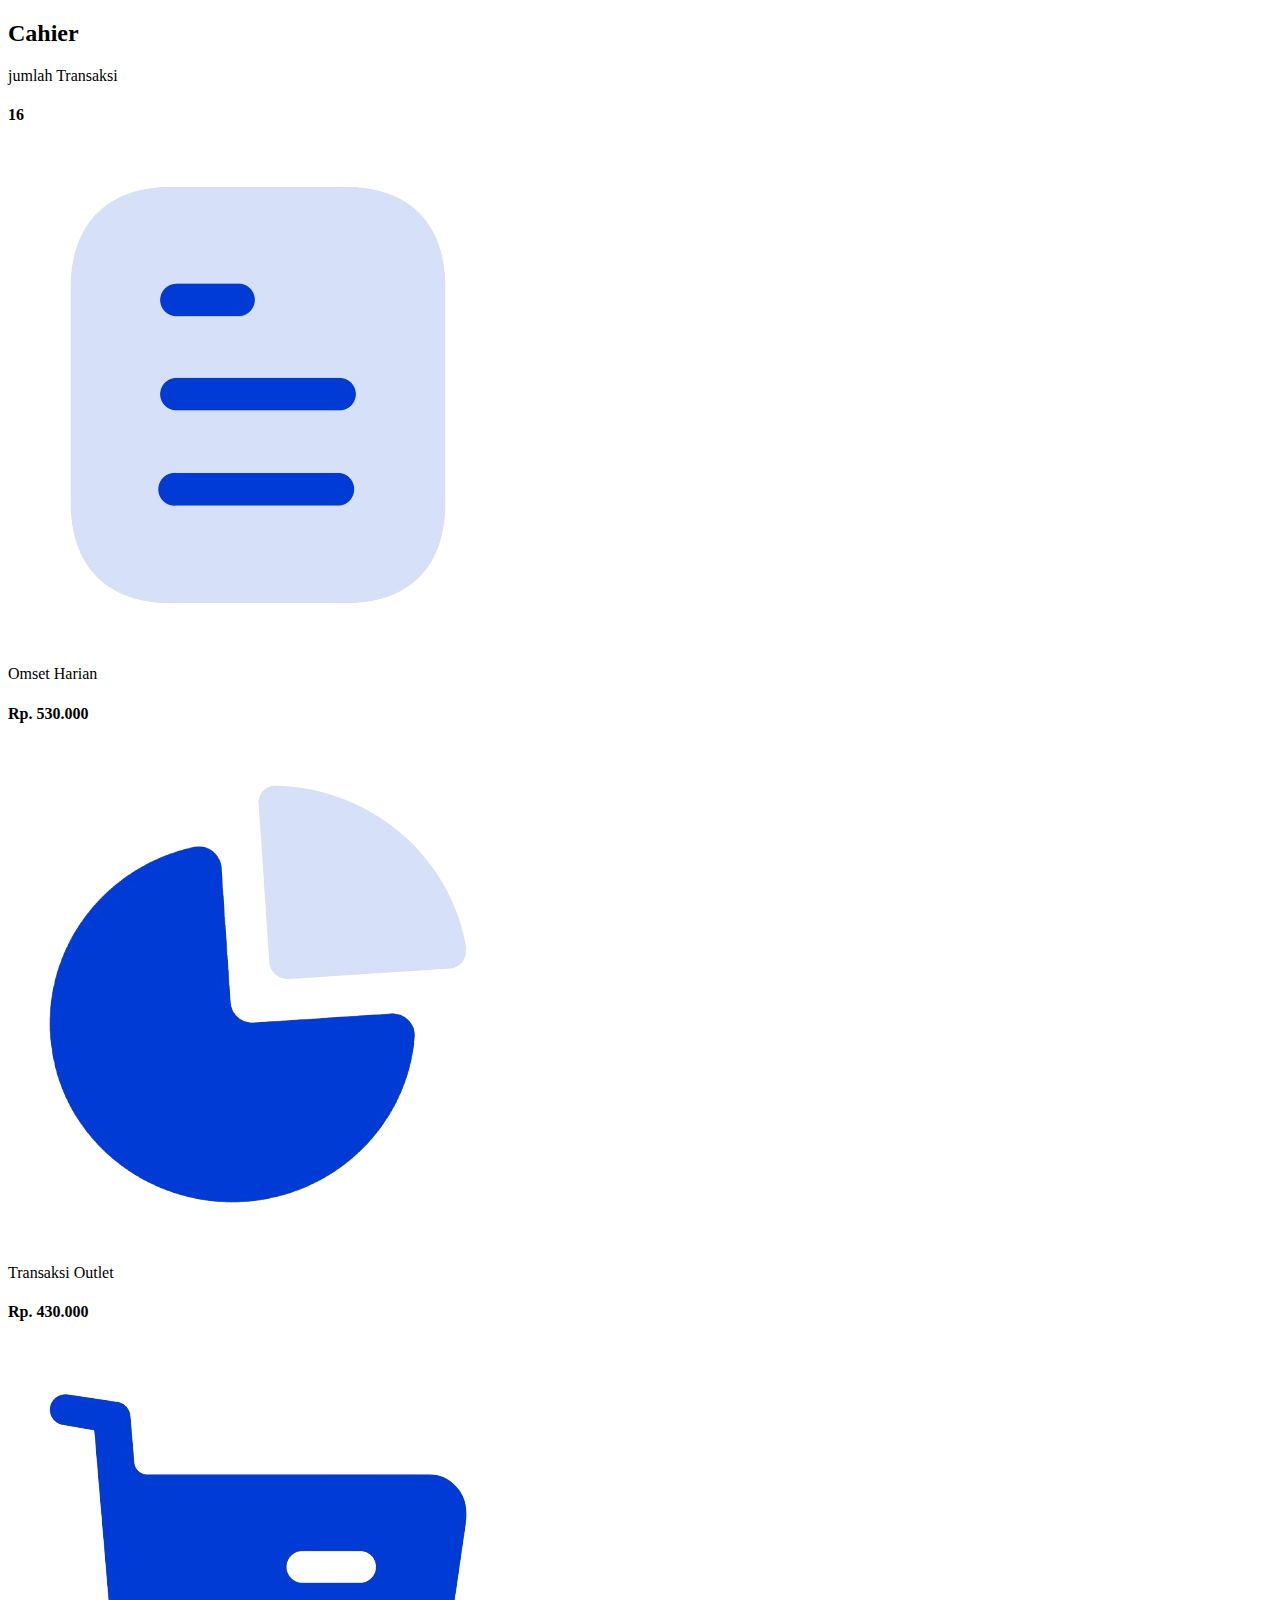
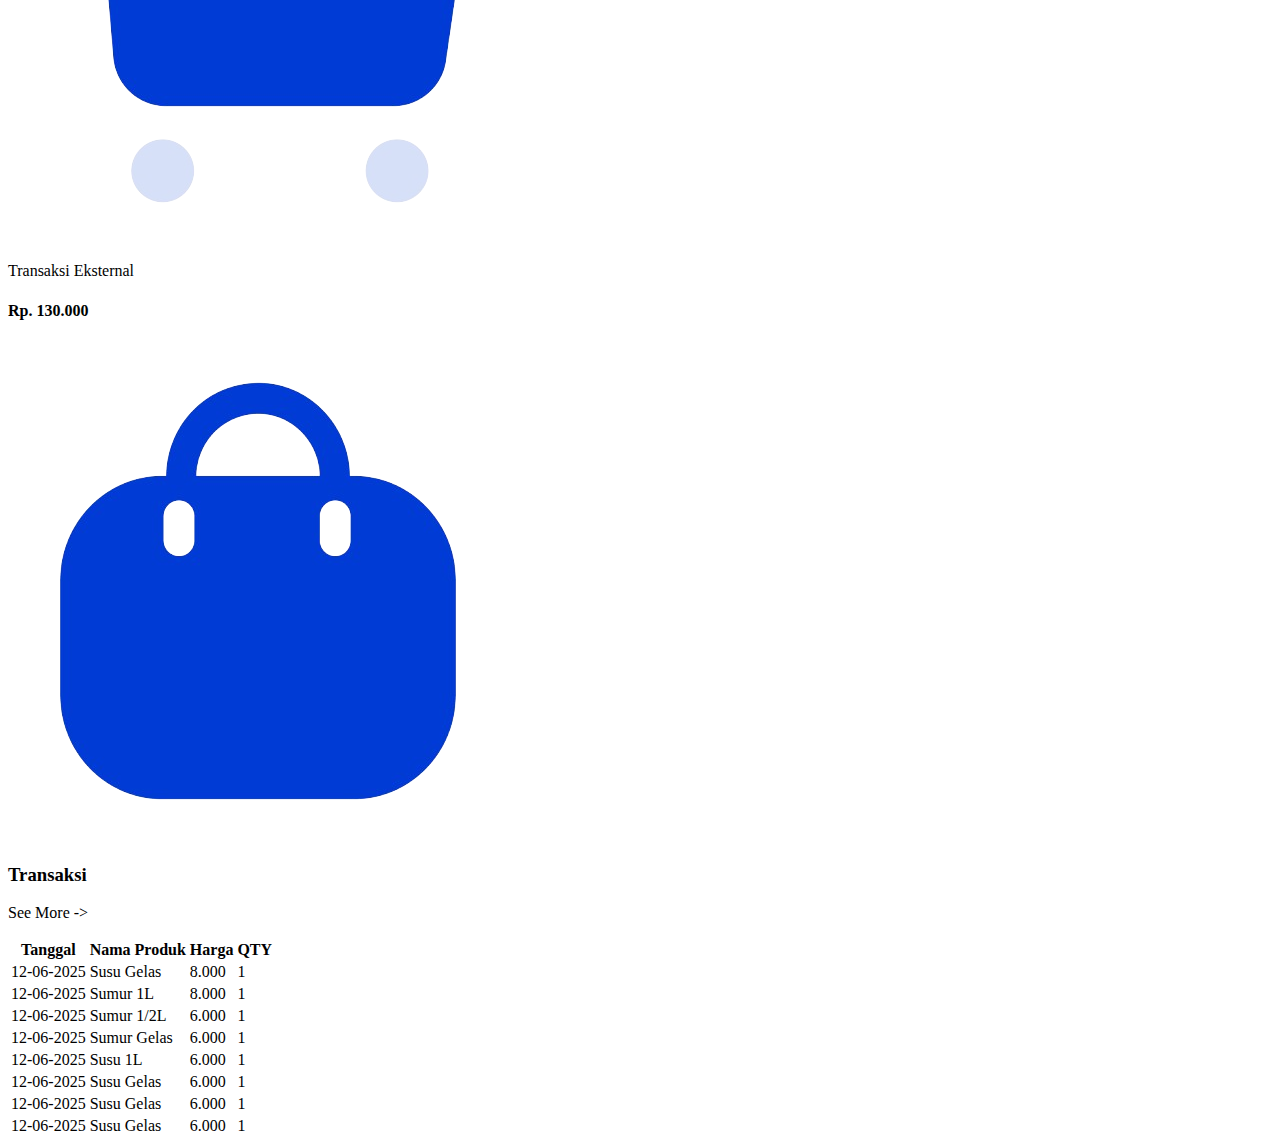
<file: index.html>
<!DOCTYPE html>
<html lang="en">
  <head>
    <meta charset="UTF-8" />
    <meta name="viewport" content="width=device-width, initial-scale=1.0" />
    <title>Beranda</title>
    <link rel="stylesheet" href="beranda.css" />
  </head>
  <body>
    <div class="title">
      <div class="historyTrxBtn" onclick="historyTrx()"></div>
      <h2>Cahier </h2>
    </div>
    <!-- Navigasi Btn -->
    <div class="nav-btn">
      <div class="create" id="createBtn"></div>
      <div class="trx" id="trxBtn"></div>
      <div class="history" id="historyBtn"></div>
    </div>

    <!-- Detail Btn -->
    <div class="detail-wraper">
        <div class="detail-btn">
        <div class="slider-btn" id="slider-btn"></div>
        <div class="btn-trx" id="btn-trx"></div>
        <div class="btn-omset" id="btn-omset"></div>
        <div class="btn-outlet" id="btn-outlet"></div>
        <div class="btn-external" id="btn-external"></div>
      </div>
      <!-- Detail Slider  -->
      <div class="detail" id="detail">
        <div class="detail-slider">
          <div class="detail-trx" id="detail-trx">
            <div class="wraper-trx">
              <div class="text">
                <p>jumlah Transaksi</p>
                <h4>16</h4>
              </div>
              <img src="assets/histori-trx.png" alt="">
            </div>
          </div>
          <div class="detail-omset" id="detail-omset">
            <div class="wraper-omset">
              <div class="text">
                <p>Omset Harian</p>
                <h4>Rp. 530.000</h4>
              </div>
              <img src="assets/histori-omset.png" alt="">
            </div>
          </div>
          <div class="detail-outlet" id="detail-outlet">
            <div class="wraper-outlet">
              <div class="text">
                <p>Transaksi Outlet</p>
                <h4>Rp. 430.000</h4>
              </div>
              <img src="assets/troli.png" alt="">
            </div>
          </div>
          <div class="detail-external" id="detail-external">
            <div class="wraper-external">
              <div class="text">
                <p>Transaksi Eksternal</p>
                <h4>Rp. 130.000</h4>
              </div>
              <img src="assets/histori-external.png" alt="">
            </div>
          </div>
        </div>
      </div>
    </div>

    <!-- Table -->

     <div class="text-table">
      <h3>Transaksi</h3>
      <p id="lihatRiwayat" onclick="historyTrx()">See More -></p>
    </div>
    <div class="wrap-table">
      <table class="table">
        <thead>
          <tr>
            <th>Tanggal</th>
            <th>Nama Produk</th>
            <th>Harga</th>
            <th>QTY</th>
          </tr>
        </thead>
        <tbody>
          <tr>
            <td>12-06-2025</td>
            <td>Susu Gelas</td>
            <td>8.000</td>
            <td>1</td>
          </tr>
          <tr>
            <td>12-06-2025</td>
            <td>Sumur 1L</td>
            <td>8.000</td>
            <td>1</td>
          </tr>
          <tr>
            <td>12-06-2025</td>
            <td>Sumur 1/2L</td>
            <td>6.000</td>
            <td>1</td>
          </tr>
            <td>12-06-2025</td>
            <td>Sumur Gelas</td>
            <td>6.000</td>
            <td>1</td>
          </tr>
          <tr>
            <td>12-06-2025</td>
            <td>Susu 1L</td>
            <td>6.000</td>
            <td>1</td>
          </tr>
          <tr>
            <td>12-06-2025</td>
            <td>Susu Gelas</td>
            <td>6.000</td>
            <td>1</td>
          </tr>
          <tr>
            <td>12-06-2025</td>
            <td>Susu Gelas</td>
            <td>6.000</td>
            <td>1</td>
          </tr>
          <tr>
            <td>12-06-2025</td>
            <td>Susu Gelas</td>
            <td>6.000</td>
            <td>1</td>
          </tr>
        </tbody>
      </table>
    </div>
  </div>
    <script src="beranda.js"></script>
  </body>
</html>
</file>
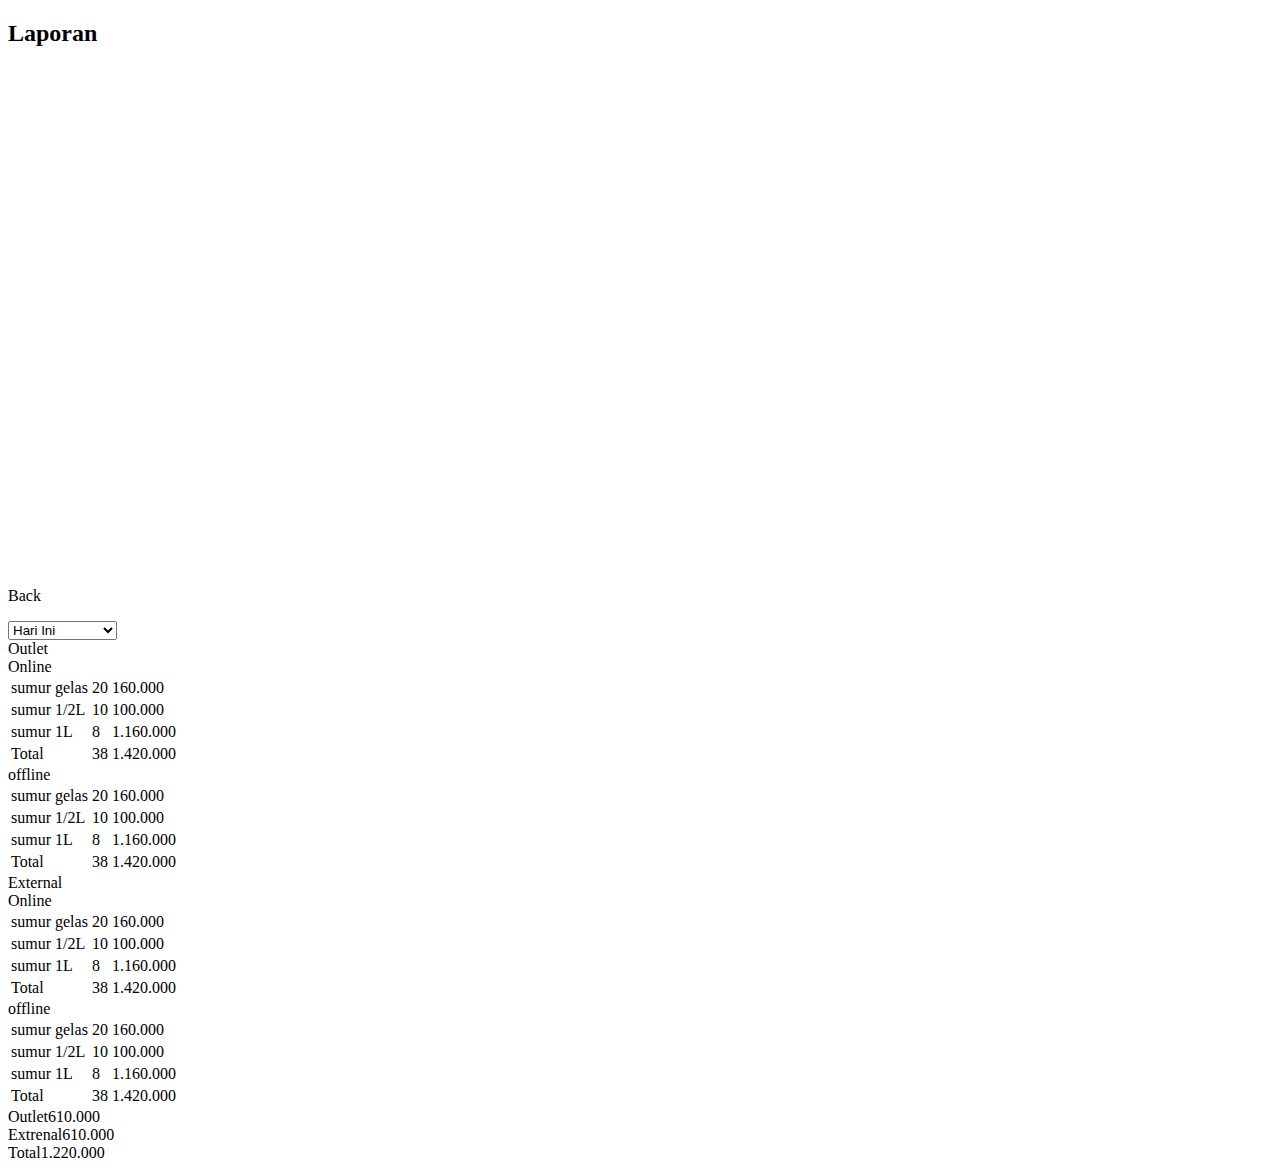
<file: laporanKeuangan.html>
<!DOCTYPE html>
<html lang="en">
  <head>
    <meta charset="UTF-8" />
    <meta name="viewport" content="width=device-width, initial-scale=1.0" />
    <title>Riwayat</title>
    <link rel="stylesheet" href="laporanKeuangan.css" />
  </head>
  <body>
    <div class="title">
      <h2>Laporan</h2>
      <div class="backBtn" id="backBtn">
        <img src="assets/left-arrow.png" alt="" />
        <p>Back</p>
      </div>
    </div>

    <div class="wraper-laporan">
      <!-- Dropdown -->
      <div class="dropdown">
        <select name="" id="dropdown">
          <option value="hari-ini" class="option">Hari Ini</option>
          <option value="kemarin">Kemarin</option>
          <option value="7-hari-terakhir">7 Hari Terakhir</option>
        </select>
      </div>

      <!-- Detail Laporan -->
      <div class="laporan">
        <span class="title-outlet">Outlet</span>
        <div class="wraper-online">
          <span class="title-text">Online</span>
          <div class="detail-produk">
            <table>
              <tbody>
                <tr>
                  <td><span>sumur gelas</span></td>
                  <td><span>20</span></td>
                  <td><span>160.000</span></td>
                </tr>
                <tr>
                  <td><span>sumur 1/2L</span></td>
                  <td><span>10</span></td>
                  <td><span>100.000</span></td>
                </tr>
                <tr>
                  <td><span>sumur 1L</span></td>
                  <td><span>8</span></td>
                  <td><span>1.160.000</span></td>
                </tr>
                <tr class="total">
                  <td><span>Total</span></td>
                  <td><span>38</span></td>
                  <td><span>1.420.000</span></td>
                </tr>
              </tbody>
            </table>
          </div>
        </div>
        <div class="wraper-offline">
          <span class="title-text">offline</span>
          <div class="detail-produk">
            <table>
              <tbody>
                <tr>
                  <td><span>sumur gelas</span></td>
                  <td><span>20</span></td>
                  <td><span>160.000</span></td>
                </tr>
                <tr>
                  <td><span>sumur 1/2L</span></td>
                  <td><span>10</span></td>
                  <td><span>100.000</span></td>
                </tr>
                <tr>
                  <td><span>sumur 1L</span></td>
                  <td><span>8</span></td>
                  <td><span>1.160.000</span></td>
                </tr>                
                <tr class="total">
                  <td><span>Total</span></td>
                  <td><span>38</span></td>
                  <td><span>1.420.000</span></td>
                </tr>
              </tbody>
            </table>
          </div>
        </div>
      </div>
      <div class="laporan">
        <span class="title-outlet">External</span>
        <div class="wraper-online">
          <span class="title-text">Online</span>
          <div class="detail-produk">
            <table>
              <tbody>
                <tr>
                  <td><span>sumur gelas</span></td>
                  <td><span>20</span></td>
                  <td><span>160.000</span></td>
                </tr>
                <tr>
                  <td><span>sumur 1/2L</span></td>
                  <td><span>10</span></td>
                  <td><span>100.000</span></td>
                </tr>
                <tr>
                  <td><span>sumur 1L</span></td>
                  <td><span>8</span></td>
                  <td><span>1.160.000</span></td>
                </tr>
                <tr class="total">
                  <td><span>Total</span></td>
                  <td><span>38</span></td>
                  <td><span>1.420.000</span></td>
                </tr>
              </tbody>
            </table>
          </div>
        </div>
        <div class="wraper-offline">
          <span class="title-text">offline</span>
          <div class="detail-produk">
            <table>
              <tbody>
                <tr>
                  <td><span>sumur gelas</span></td>
                  <td><span>20</span></td>
                  <td><span>160.000</span></td>
                </tr>
                <tr>
                  <td><span>sumur 1/2L</span></td>
                  <td><span>10</span></td>
                  <td><span>100.000</span></td>
                </tr>
                <tr>
                  <td><span>sumur 1L</span></td>
                  <td><span>8</span></td>
                  <td><span>1.160.000</span></td>
                </tr>                
                <tr class="total">
                  <td><span>Total</span></td>
                  <td><span>38</span></td>
                  <td><span>1.420.000</span></td>
                </tr>
              </tbody>
            </table>
          </div>
        </div>
      </div>
      <div class="total-outlet"><span>Outlet</span><span>610.000</span></div>
      <div class="total-external"><span>Extrenal</span><span>610.000</span></div>
      <div class="total-keseluruhan"><span>Total</span><span>1.220.000</span></div>
    </div>

  </body>
  <script src="laporanKeuangan.js"></script>
</html>
</file>
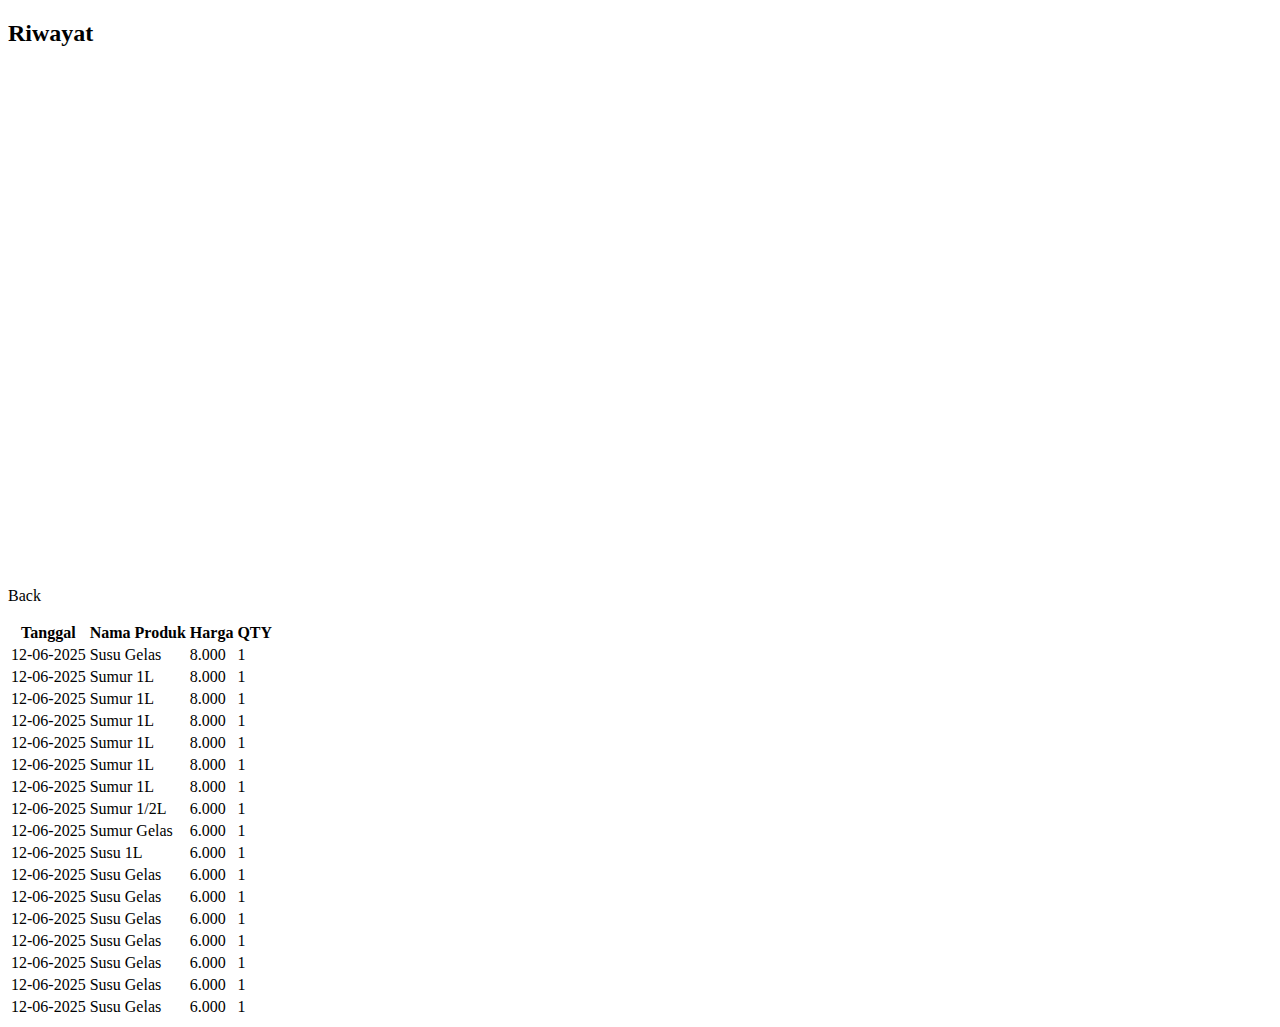
<file: riwayatTransaksi.html>
<!DOCTYPE html>
<html lang="en">
  <head>
    <meta charset="UTF-8" />
    <meta name="viewport" content="width=device-width, initial-scale=1.0" />
    <title>Riwayat Transaksi</title>
    <link rel="stylesheet" href="riwayatTransaksi.css" />
  </head>
  <body>
    <div class="title">
      <h2>Riwayat</h2>
      <div class="backBtn" id="backBtn">
        <img src="assets/left-arrow.png" alt="" />
        <p>Back</p>
      </div>
    </div>

    <!-- Table -->
    <div class="wrap-table">
      <table class="table">
        <thead>
          <tr>
            <th>Tanggal</th>
            <th>Nama Produk</th>
            <th>Harga</th>
            <th>QTY</th>
          </tr>
        </thead>
        <tbody>
          <tr>
            <td>12-06-2025</td>
            <td>Susu Gelas</td>
            <td>8.000</td>
            <td>1</td>
          </tr>
          <tr>
            <td>12-06-2025</td>
            <td>Sumur 1L</td>
            <td>8.000</td>
            <td>1</td>
          </tr>
          <tr>
            <td>12-06-2025</td>
            <td>Sumur 1L</td>
            <td>8.000</td>
            <td>1</td>
          </tr>
          <tr>
            <td>12-06-2025</td>
            <td>Sumur 1L</td>
            <td>8.000</td>
            <td>1</td>
          </tr>
          <tr>
            <td>12-06-2025</td>
            <td>Sumur 1L</td>
            <td>8.000</td>
            <td>1</td>
          </tr>
          <tr>
            <td>12-06-2025</td>
            <td>Sumur 1L</td>
            <td>8.000</td>
            <td>1</td>
          </tr>
          <tr>
            <td>12-06-2025</td>
            <td>Sumur 1L</td>
            <td>8.000</td>
            <td>1</td>
          </tr>
          <tr>
            <td>12-06-2025</td>
            <td>Sumur 1/2L</td>
            <td>6.000</td>
            <td>1</td>
          </tr>
          <tr>
            <td>12-06-2025</td>
            <td>Sumur Gelas</td>
            <td>6.000</td>
            <td>1</td>
          </tr>
          <tr>
            <td>12-06-2025</td>
            <td>Susu 1L</td>
            <td>6.000</td>
            <td>1</td>
          </tr>
          <tr>
            <td>12-06-2025</td>
            <td>Susu Gelas</td>
            <td>6.000</td>
            <td>1</td>
          </tr>
          <tr>
            <td>12-06-2025</td>
            <td>Susu Gelas</td>
            <td>6.000</td>
            <td>1</td>
          </tr>
          <tr>
            <td>12-06-2025</td>
            <td>Susu Gelas</td>
            <td>6.000</td>
            <td>1</td>
          </tr>
          <tr>
            <td>12-06-2025</td>
            <td>Susu Gelas</td>
            <td>6.000</td>
            <td>1</td>
          </tr>
          <tr>
            <td>12-06-2025</td>
            <td>Susu Gelas</td>
            <td>6.000</td>
            <td>1</td>
          </tr>
          <tr>
            <td>12-06-2025</td>
            <td>Susu Gelas</td>
            <td>6.000</td>
            <td>1</td>
          </tr>
          <tr>
            <td>12-06-2025</td>
            <td>Susu Gelas</td>
            <td>6.000</td>
            <td>1</td>
          </tr>
        </tbody>
      </table>
    </div>
    <script src="riwayatTransaksi.js"></script>
  </body>
</html>
</file>
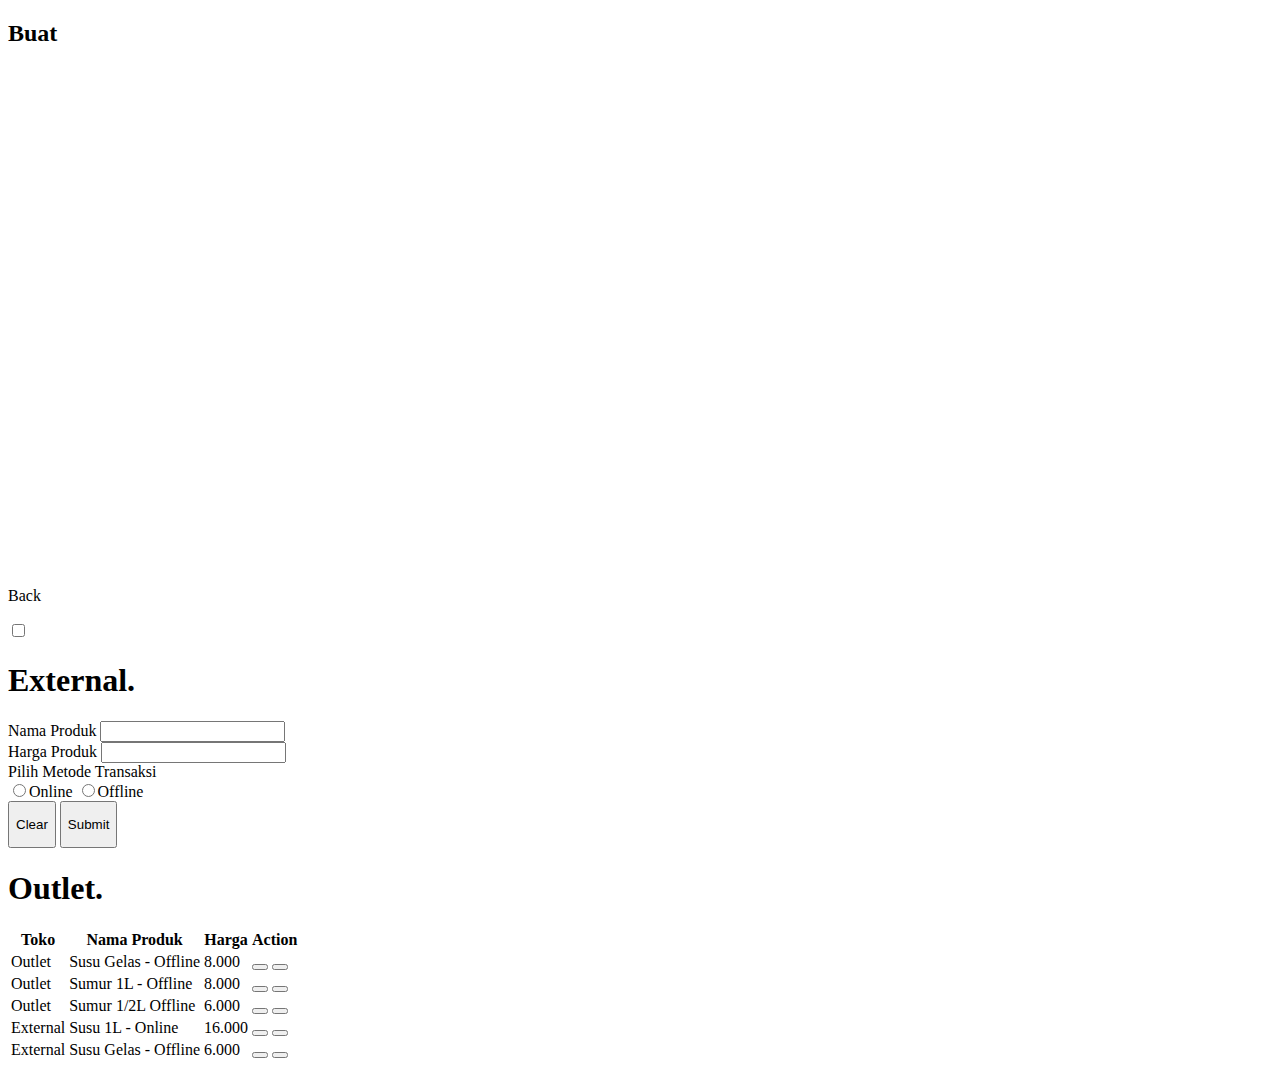
<file: tambahProduk.html>
<!DOCTYPE html>
<html lang="en">
  <head>
    <meta charset="UTF-8" />
    <meta name="viewport" content="width=device-width, initial-scale=1.0" />
    <title>Tambah Produk</title>
    <link rel="stylesheet" href="tambahProduk.css" />
  </head>
  <body>
    <div class="title">
      <h2>Buat</h2>
      <div class="backBtn" id="backBtn">
        <img src="assets/left-arrow.png" alt="" />
        <p>Back</p>
      </div>
    </div>

    <!-- Slider Add Product -->
    <div class="add-product" id="slider">
      <div class="add-product-slider">
        <label class="toggle">
          <input type="checkbox" id="switch" />
          <span class="slider"></span>
        </label>
        <div class="external"><h1>External.</h1></div>
        <form class="input-product">
          <div class="input-nama">
            <span>Nama Produk</span>
            <input type="text" />
          </div>
          <div class="input-harga">
            <span>Harga Produk</span>
            <input type="text" />
          </div>
          <div class="metode-trx">
            <span>Pilih Metode Transaksi</span>
            <br />
            <input type="radio" name="metode" id="" /><span>Online</span>
            <input type="radio" name="metode" id="" /><span>Offline</span>
          </div>
          <div class="btn-action">
            <button><p>Clear</p></button>
            <button><p>Submit</p></button>
          </div>
        </form>
        <div class="outlet"><h1>Outlet.</h1></div>
      </div>
    </div>
      <!-- Table Produk -->
    <div class="wrap-table">
      <table class="table">
        <thead>
          <tr>
            <th>Toko</th>
            <th>Nama Produk</th>
            <th>Harga</th>
            <th>Action</th>
          </tr>
        </thead>
        <tbody>
          <tr>
            <td>Outlet</td>
            <td>Susu Gelas - Offline</td>
            <td>8.000</td>
            <td>
              <button></button>
              <button></button>
            </td>
          </tr>
          <tr>
            <td>Outlet</td>
            <td>Sumur 1L - Offline</td>
            <td>8.000</td>
            <td>
              <button></button>
              <button></button>
            </td>
          </tr>
          <tr>
            <td>Outlet</td>
            <td>Sumur 1/2L Offline</td>
            <td>6.000</td>
            <td>
              <button></button>
              <button></button>
            </td>
          <tr>
            <td>External</td>
            <td>Susu 1L - Online</td>
            <td>16.000</td>
            <td>
              <button></button>
              <button></button>
            </td>
          </tr>
          <tr>
            <td>External</td>
            <td>Susu Gelas - Offline</td>
            <td>6.000</td>
            <td>
              <button></button>
              <button></button>
            </td>
          </tr>
        </tbody>
      </table>
    </div>
    <script src="tambahProduk.js"></script>
  </body>
</html>
</file>
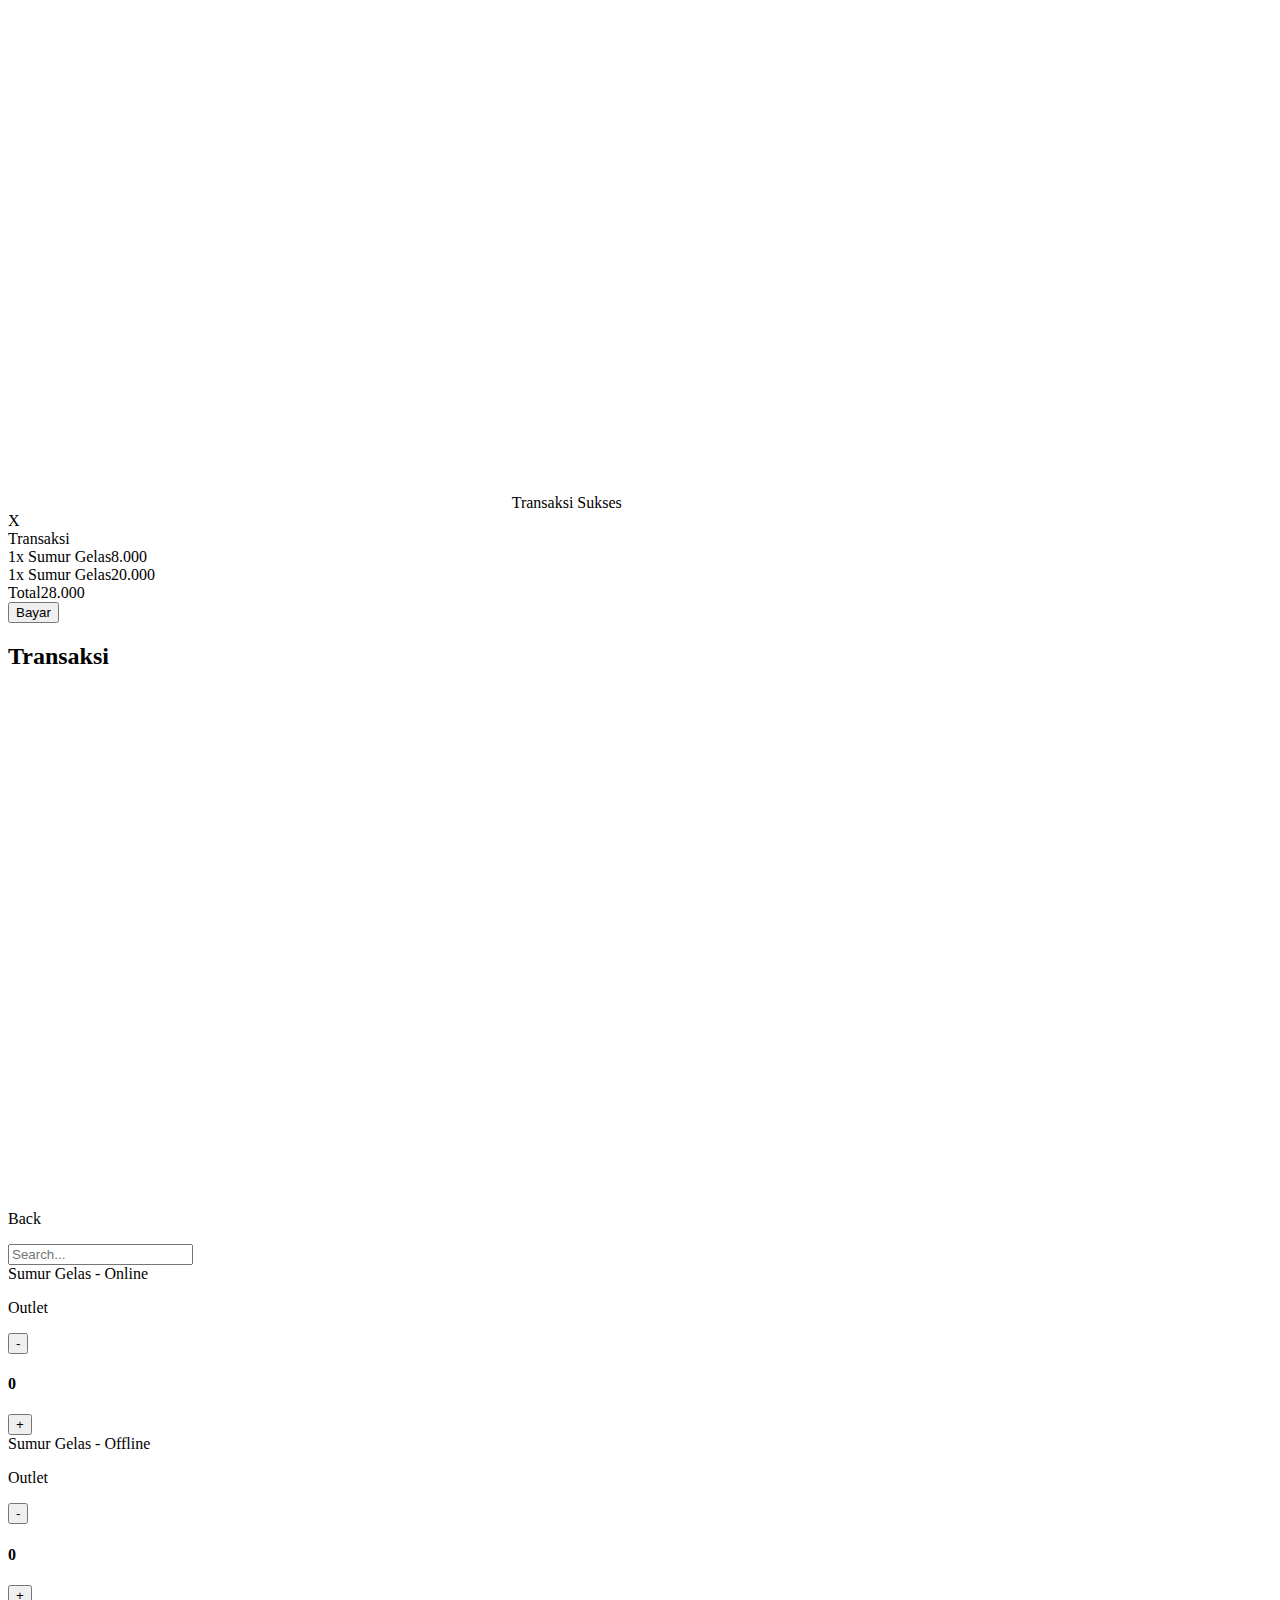
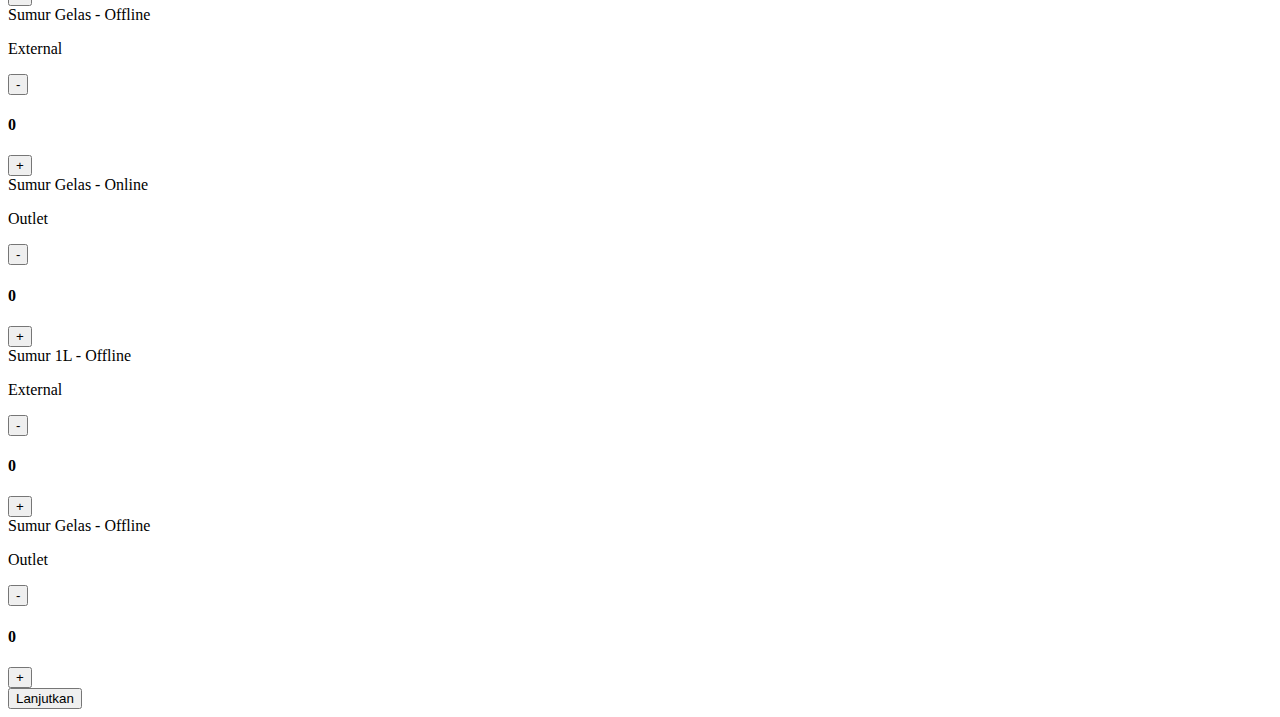
<file: transaksi.html>
<!DOCTYPE html>
<html lang="en">
  <head>
    <meta charset="UTF-8" />
    <meta name="viewport" content="width=device-width, initial-scale=1.0" />
    <title>Transaksi</title>
    <link rel="stylesheet" href="transaksi.css" />
  </head>
  <body>

    <!-- Notifikasi Berhasil -->
     <div class="wraper-notifikasi" id="notifikasi">
      <img class="img-sukses" src="assets/img-sukses.png" alt="">
      <span class="text-sukses">Transaksi Sukses</span>
     </div>

    <!-- konfirmasi Transaksi -->
    <div class="confirmTrx" id="confirmTrx">
      <div class="detailTrx">
        <div class="btn-close" id="btnClose">X</div>
        <div class="text-transaksi">
          <span>Transaksi</span>
        </div>
        <div class="wraper-transaksi">
          <div class="produk-transaksi">
            <div class="qty-produk">
              <div class="detail-qty">
                <span class="qty-produk">1x Sumur Gelas</span><span class="harga">8.000</span>
              </div>
              <div class="detail-qty">
                <span class="qty-produk">1x Sumur Gelas</span><span class="harga">20.000</span>
              </div>
              <div class="total">
                <span>Total</span><span>28.000</span>
              </div>
            </div>
          </div>
        </div>
        <div class="btn-confirm">
          <button id="btnBayar">Bayar</button>
        </div>
      </div>
    </div>

    <div class="title">
      <h2>Transaksi</h2>
      <div class="backBtn" id="backBtn">
        <img src="assets/left-arrow.png" alt="" />
        <p>Back</p>
      </div>
    </div>

    <!-- Search Input -->
    <div class="search">
      <input type="text" placeholder="Search..." />
    </div>

    <!-- Produk -->
    <div class="produk-wraper">
      <div class="produk-slider">
        <div class="produk">
          <div class="title-produk">
            <span>Sumur Gelas - </span><span>Online</span>
            <br />
            <p>Outlet</p>
          </div>
          <div class="btn-action">
            <button>-</button>
            <h4>0</h4>
            <button>+</button>
          </div>
        </div>
        <div class="produk">
          <div class="title-produk">
            <span>Sumur Gelas - </span><span>Offline</span>
            <br />
            <p>Outlet</p>
          </div>
          <div class="btn-action">
            <button>-</button>
            <h4>0</h4>
            <button>+</button>
          </div>
        </div>
        <div class="produk">
          <div class="title-produk">
            <span>Sumur Gelas - </span><span>Offline</span>
            <br />
            <p>External</p>
          </div>
          <div class="btn-action">
            <button>-</button>
            <h4>0</h4>
            <button>+</button>
          </div>
        </div>
        <div class="produk">
          <div class="title-produk">
            <span>Sumur Gelas - </span><span>Online</span>
            <br />
            <p>Outlet</p>
          </div>
          <div class="btn-action">
            <button>-</button>
            <h4>0</h4>
            <button>+</button>
          </div>
        </div>
        <div class="produk">
          <div class="title-produk">
            <span>Sumur 1L - </span><span>Offline</span>
            <br />
            <p>External</p>
          </div>
          <div class="btn-action">
            <button>-</button>
            <h4>0</h4>
            <button>+</button>
          </div>
        </div>
        <div class="produk">
          <div class="title-produk">
            <span>Sumur Gelas - </span><span>Offline</span>
            <br />
            <p>Outlet</p>
          </div>
          <div class="btn-action">
            <button>-</button>
            <h4>0</h4>
            <button>+</button>
          </div>
        </div>
      </div>
    </div>
    <div class="btn-trx">
      <button id="konfirmasiBtn">Lanjutkan</button>
    </div>
    <script src="transaksi.js"></script>
  </body>
</html>
</file>
<file: beranda.css>
@media (max-width: 768px) {
    ::scroll-marker{
        display: none;
    }
    
    *{
        margin: 0;
    }

    body{
        background-color: rgba(239, 239, 239, 1);
        font-family: 'Poppins';
        display: block;
        justify-items: center;
        align-content: center;
        animation: animasi-masuk 300ms ease;

    }

    @keyframes animasi-masuk {
        0%{
            opacity: 0;
        }
    }

    .title{
        height: 150px;
        width: 100%;
        background-color: rgb(0, 60, 226);
        color: white;
        border-bottom-left-radius: 40px;
        border-bottom-right-radius: 40px;
        display: flex;
        justify-content: center;
        align-items: center;
        filter: drop-shadow(1px 2px 8px rgba(0, 0, 0, 0.612));
    }

    .title h2{
        margin-top: 10%;
        width: 100px;
        text-align: center;
        position: relative;
        font-weight: 900;
    }

    .title h2::after{
        content: "Digital.";
        position: relative;
        bottom: 5px;
        left: 4%;
    }
    
    .historyTrxBtn{
        background-image: url('assets/historyTrxIcon.png');
        background-position: center;
        background-size: contain;
        background-repeat: no-repeat;
        height: 30px;
        width: 30px;
        position: absolute;
        top: 10%;
        right: 5%;
    }
    /* Btn Navigasi */
    .nav-btn{
        width: 90%;
        height: 100px;
        margin-top: 10px;
        display: flex;
        align-items: center;
        justify-content: space-around;
    }

    .create{
        background-image: url('assets/plus.png');
        background-position: center;
        background-repeat: no-repeat;
        background-size: 60%;
        height: 80px;
        width: 80px;
        background-color: rgba(197, 213, 255, 1);
        border-radius: 16px;
    }

    .trx{
        background-image: url('assets/troli.png');
        background-position: center;
        background-repeat: no-repeat;
        background-size: 60%;
        height: 80px;
        width: 80px;
        background-color: rgba(197, 213, 255, 1);
        border-radius: 16px;
    }

    .history{
        background-image: url('assets/wallet.png');
        background-position: center;
        background-repeat: no-repeat;
        background-size: 60%;
        height: 80px;
        width: 80px;
        background-color: rgba(197, 213, 255, 1);
        border-radius: 16px;
    }

    /* Btn Detail */

    .detail-wraper{
        width: 95%;
        height: 190px;
        border-radius: 10px;
        margin-top: 15px;
        background-color: rgba(255, 255, 255, 1);
        position: relative;
    }

    .slider-btn{
        height: 50px;
        width: 50px;
        position: absolute;
        left: 9%;
        background-color: rgba(197, 213, 255, 1);
        z-index: 1;
        transition: 500ms ease;
        border-radius: 50%;
    }

    .detail-btn{
        padding-top: 10px;
        width: 100%;
        display: flex;
        justify-content: space-evenly;
        align-items: center;
        border-bottom: 1px solid rgba(0, 0, 0, 0.25);
        padding-bottom: 4%;
        z-index: 2;
    }

    .btn-trx{
        background-image: url('assets/histori-trx.png');
        background-position: center;
        background-repeat: no-repeat;
        background-size: 80%;
        height: 40px;
        width: 40px;
        z-index: 2;
    }

    .btn-omset{
        background-image: url('assets/histori-omset.png');
        background-position: center;
        background-repeat: no-repeat;
        background-size: 80%;
        height: 40px;
        width: 40px;
        z-index: 2;
    }

    .btn-outlet{
        background-image: url('assets/troli.png');
        background-position: center;
        background-repeat: no-repeat;
        background-size: 80%;
        height: 40px;
        width: 40px;
        z-index: 2;
    }

    .btn-external{
        background-image: url('assets/histori-external.png');
        background-position: center;
        background-repeat: no-repeat;
        background-size: 80%;
        height: 40px;
        width: 40px;
        z-index: 2;
    }

    /* Detail Slider */

    .detail{
        margin-top: 35px; 
        width: 95%;
        margin-left: 10px;
        display: flex;
        overflow-x: hidden;
    }

    .detail-slider{
        width: max-content;
        display: flex;
        justify-content: center;
        align-items: center;
    }

    .detail-trx{
        margin-left: -5px;
        width: 335px;
        height: 70px;
        display: flex;
        justify-content: center;
        align-items: center;
    }

    .wraper-trx{
        height: 90%;
        width: 90%;
        background-color: rgba(255, 255, 255, 1);
        border: 1px solid rgba(0, 0, 0, 0.25);
        border-radius: 10px;
        display: flex;
        justify-content: space-between;
        align-items: center;
    }

    .wraper-trx .text{
        font-weight: 400;
        font-size: 0.9rem;
        margin-left: 5%;
    }

    .wraper-trx img{
        height: 40px;
        margin-right: 3%;
    }

    .detail-omset{
        width: 335px;
        height: 70px;        
        display: flex;
        justify-content: center;
        align-items: center;
    }

    .wraper-omset{
        height: 90%;
        width: 90%;
        background-color: rgba(255, 255, 255, 1);
        border: 1px solid rgba(0, 0, 0, 0.25);
        border-radius: 10px;        
        display: flex;
        justify-content: space-between;
        align-items: center;
    }

    .wraper-omset .text{
        font-weight: 400;
        font-size: 0.9rem;
        margin-left: 5%;
    }

    .wraper-omset img{
        height: 40px;
        margin-right: 3%;
    }

    .detail-outlet{
        width: 335px;
        height: 70px;        
        display: flex;
        justify-content: center;
        align-items: center;
    }

    .wraper-outlet{
        height: 90%;
        width: 90%;
        background-color: rgba(255, 255, 255, 1);
        border: 1px solid rgba(0, 0, 0, 0.25);
        border-radius: 10px;        
        display: flex;
        justify-content: space-between;
        align-items: center;
    }

    .wraper-outlet .text{
        font-weight: 400;
        font-size: 0.9rem;
        margin-left: 5%;
    }

    .wraper-outlet img{
        height: 40px;
        margin-right: 3%;
    }

    .detail-external{
        width: 335px;
        height: 70px;        
        display: flex;
        justify-content: center;
        align-items: center;
        margin-left: -15px;
    }    
    
    .wraper-external{
        height: 90%;
        width: 90%;
        background-color: rgba(255, 255, 255, 1);
        border: 1px solid rgba(0, 0, 0, 0.25);
        border-radius: 10px;       
        display: flex;
        justify-content: space-between;
        align-items: center;
    }
    
    .wraper-external .text{
        font-weight: 400;
        font-size: 0.9rem;
        margin-left: 5%;
    }

    .wraper-external img{
        height: 40px;
        margin-right: 3%;
    }


    /* Table History */

    .text-table{
        margin-top: 10px;
        width: 90%;
    }

    .text-table h3{
        font-weight: 500;
    }

    .text-table p{
        scale: 1.2;
    }

    .wrap-table{
    background-color: white;
    display: flex;
    position: relative;
    padding: 10px 20px 0px 20px;
    margin-bottom: 5%;
    width: 84%;
    border-radius: 12px;
    padding-bottom: 10px;        
    background-color: rgba(255, 255, 255, 1);
    }

    .text-table{
    display: flex;
    align-items: center;
    justify-content: space-between;
    position: relative;
    top: 13%;
    padding-left: 5px;
    padding-right: 10px;
    height: 50px;
    width: 315px;
    }

    .text-table h2{
    font-weight: 600;
    }

    .text-table p {
    font-size: 0.8rem;
    font-style: italic;
    }

    .wrap-table table{
    width: 100%;
    height: 100%;
    }

    .wrap-table th{
    text-align: left;
    font-size: 0.9rem;
    border-bottom: 1px solid rgba(202, 202, 202, 1);
    padding-bottom: 8px;
    }

    .wrap-table td{
    padding: 8px 0px;
    text-align: left;
    font-size: 0.8rem;
    border-bottom: 1px solid rgba(202, 202, 202, 1);
    }

    .wrap-table td:nth-child(4){
    text-align: center;
    }
}
</file>
<file: laporanKeuangan.css>
@media (max-width: 768px) {
    *{
        margin: 0;
    }

    body{
        background-color: rgba(239, 239, 239, 1);
        font-family: 'Poppins';
        display: block;
        justify-items: center;
        align-content: center;
        animation: animasi-masuk 300ms ease;
    }

    @keyframes animasi-masuk {
        0%{
            opacity: 0;
        }
    }

    .title{
        height: 150px;
        width: 100%;
        background-color: rgb(0, 60, 226);
        color: white;
        border-bottom-left-radius: 40px;
        border-bottom-right-radius: 40px;
        display: flex;
        justify-content: center;
        align-items: center;
        filter: drop-shadow(1px 2px 8px rgba(0, 0, 0, 0.612));
    }

    .title h2{
        margin-top: 10%;
        width: 100px;
        text-align: center;
        position: relative;
        font-weight: 900;
    }

    .title h2::after{
        position: relative;
        content: " Keuangan.";
        bottom: 5px;
        right: 15%;
    }
    
    .backBtn{
        display: flex;
        align-items: center;
        position: absolute;
        cursor: pointer;
        gap: 5px;
        width: 20%;
        top: 10%;
        left: 5%;
    }

    .backBtn img{
        width: 25px;
        height: 25px;
    }

    .wraper-laporan{
        display: block;
        justify-items: center;
        background-color: #fff;
        width: 90%;
        margin-top: 30px;
        border-radius: 5px;
        padding: 15px 0px;
    }

    /* Dropdown */

    .dropdown{
        display: flex;
        justify-content: center;
        width: 85%;
        margin-bottom: 20px;
    }
    
    .dropdown select{
        border-radius: 5px;
        width: 100%;
        height: 35px;
        padding: 0px 10px 0px 10px;
        font-family: 'Poppins';
        outline: none;
        border: 1px solid grey;
    }

    .dropdown select option{
        background-color: #fff;
        font-size: 1rem;
        font-family: 'Poppins';
    }

    /* Detail produk */
    .laporan{
        width: 90%;
        scale: 95%;
        display: block;
        justify-items: center;
    }

    .laporan .title-outlet{
        font-weight: bold;
        font-size: 1.2rem;
    }

    .wraper-online{
        display: block;
        justify-items: center;
        width: 90%;
    }
    
    .title-text{
        font-size: 1.0.5rem;
        font-weight: 500;
    }
    
    .detail-produk{
        text-align: left;
        width: 90%;
        font-size: 0.9rem;
        margin-bottom: 2px;
    }
    table{
        width: 100%;
    }
    
    table tbody tr td{
        border-bottom: 1px solid grey;
    }

    table tbody tr td:nth-child(3){
        text-align: right;
    }

    .total{
        font-size: 1rem;
        font-weight: 500;
    }

    .wraper-offline{
        display: block;
        justify-items: center;
        width: 90%;
        margin-top: 15px;
    }

    .total-outlet{
        width: 70%;
        margin-top: 20px;
        display: flex;
        justify-content: space-between;
        border-bottom: 1px solid grey;
    }

    .total-external{
        width: 70%;
        display: flex;
        justify-content: space-between;
        border-bottom: 1px solid grey;
    }

    .total-keseluruhan{
        width: 70%;
        display: flex;
        justify-content: space-between;
        border-bottom: 1px solid grey;
        font-weight: 600;
    }
}
</file>
<file: riwayatTransaksi.css>
@media (max-width: 768px) {
    *{
        margin: 0;
    }

    body{
        background-color: rgba(239, 239, 239, 1);
        font-family: 'Poppins';
        display: block;
        justify-items: center;
        align-content: center;
        animation: animasi-masuk 300ms ease;
    }

    @keyframes animasi-masuk {
        0%{
            opacity: 0;
        }
    }

    .title{
        height: 150px;
        width: 100%;
        background-color: rgb(0, 60, 226);
        color: white;
        border-bottom-left-radius: 40px;
        border-bottom-right-radius: 40px;
        display: flex;
        justify-content: center;
        align-items: center;
        filter: drop-shadow(1px 2px 8px rgba(0, 0, 0, 0.612));
    }

    .title h2{
        margin-top: 10%;
        width: 100px;
        text-align: center;
        position: relative;
        font-weight: 900;
    }

    .title h2::after{
        content: " Transaksi.";
        position: relative;
        bottom: 5px;
        right: 11%;
    }
    
    .backBtn{
        display: flex;
        align-items: center;
        position: absolute;
        cursor: pointer;
        gap: 5px;
        width: 20%;
        top: 10%;
        left: 5%;
    }

    .backBtn img{
        width: 25px;
        height: 25px;
    }

    /* Table */

    .wrap-table{
    background-color: white;
    display: flex;
    position: relative;
    margin-top: 7%;
    padding: 10px 10px 0px 10px;
    width: 90%;
    border-radius: 12px;
    padding-bottom: 10px;        
    background-color: rgba(255, 255, 255, 1);
    }

    .text-table{
    display: flex;
    align-items: center;
    justify-content: space-between;
    position: relative;
    top: 13%;
    padding-left: 5px;
    padding-right: 10px;
    height: 50px;
    width: 315px;
    }

    .text-table h2{
    font-weight: 600;
    }

    .text-table p {
    font-size: 0.8rem;
    font-style: italic;
    }

    .wrap-table table{
    width: 100%;
    height: 100%;
    }

    .wrap-table th{
    text-align: left;
    font-size: 0.9rem;
    border-bottom: 1px solid rgba(202, 202, 202, 1);
    padding-bottom: 8px;
    }

    .wrap-table td{
    padding-top: 5px;
    padding-bottom: 5px;
    text-align: left;
    font-size: 0.8rem;
    border-bottom: 1px solid rgba(202, 202, 202, 1);
    }

    .wrap-table td:nth-child(4){
    text-align: center;
    }
}
</file>
<file: tambahProduk.css>
@media (max-width: 768px) {
    *{
        margin: 0;
    }

    body{
        background-color: rgba(239, 239, 239, 1);
        font-family: 'Poppins';
        display: block;
        justify-items: center;
        align-content: center;
        animation: animasi-masuk 300ms ease;
    }

    @keyframes animasi-masuk {
        0%{
            opacity: 0;
        }
    }

    .title{
        height: 150px;
        width: 100%;
        background-color: rgb(0, 60, 226);
        color: white;
        border-bottom-left-radius: 40px;
        border-bottom-right-radius: 40px;
        display: flex;
        justify-content: center;
        align-items: center;
        filter: drop-shadow(1px 2px 8px rgba(0, 0, 0, 0.612));
    }

    .title h2{
        margin-top: 10%;
        width: 100px;
        text-align: center;
        position: relative;
        font-weight: 900;
    }

    .title h2::after{
        position: relative;
        content: " produk.";
        bottom: 5px;
        left: 4%;
    }
    
    .backBtn{
        display: flex;
        align-items: center;
        position: absolute;
        cursor: pointer;
        gap: 5px;
        width: 20%;
        top: 10%;
        left: 5%;
    }

    .backBtn img{
        width: 25px;
        height: 25px;
    }

    /* Slider Add Product */

    .add-product{
        margin-top: 35px;
        margin-bottom: 35px;
        width: 95%;
        border-radius: 10px;
        background-color: rgba(255, 255, 255, 1);
        display: flex;
        overflow-x: hidden;
    }
    
    .add-product-slider{
        width: max-content;
        display: flex;
        justify-content: center;
        align-items: center;
        position: relative;
    }

    /* Toggle Slide */

    .toggle{
        top: 5%;
        left: 35%;
        position: absolute;
    }

    .toggle input {
        display: none;
    }

    .slider {
        position: absolute;
        cursor: pointer;
        border: 1px rgba(0, 0, 0, 0.3) solid;
        display: flex;
        align-items: center;
        width: 120px;
        height: 20px;
        border-radius: 5px;
        top: 0;
        left: 0;
        right: 0;
        bottom: 0;
        transition: 0.4s;
      }

      .slider::before {
        content: "Outlet";
        position: absolute;
        padding-top: 2px;
        height: 18px;
        width: 65px;
        background-color: blue;
        border-radius: 5px;
        left: 0.1px;
        color: white;
        font-weight: bold;
        text-align: center;
        font-size: 0.7rem;
        top: 50%;
        transform: translateY(-50%);
        transition: 0.4s;
    }

    input:checked + .slider::before {
        content: "External";
        left: 55px;
    }


    .external{        
        background-color: rgb(0, 60, 226);
        width: 100px;
        height: 300px;
        display: flex;
        align-items: center;
        justify-content: center;
    }

    .external h1{
        color: white;
        rotate: calc(270deg);
        font-size: 3.5rem;
    }

    .input-product{
        background-color: rgba(255, 255, 255, 1);
        width: 250px;
        height: 300px;
        display: block;
        justify-items: center;
        align-content: center;
    }

    .input-nama{
        width: 80%;
        margin-top: 25px;
    }

    .input-nama input{
        font-size: 0.9rem;
        font-family: 'poppins';
        background-color: rgba(255, 255, 255, 1);
        margin-top: 5px;
        width: 90%;
        height: 25px;
        outline: none;
        border: 1px solid rgba(0, 0, 0, 0.25);
        padding-left: 5%;
        border-radius: 8px;
    }

    .input-harga{
        width: 80%;
        margin: 10px 0px 0px 0px;
    }

    .input-harga input{
        font-size: 0.9rem;
        font-family: 'poppins';
        background-color: rgba(255, 255, 255, 1);
        margin-top: 5px;
        width: 90%;
        height: 25px;
        outline: none;
        border: 1px solid rgba(0, 0, 0, 0.25);
        padding-left: 5%;
        border-radius: 8px;
    }

    .metode-trx{
        width: 80%;
        margin: 15px 0px 20px 0px;
    }

    .metode-trx input{
        scale: 110%;
        margin-right: 3%;
    }

    .metode-trx span:nth-child(4){
        margin-right: 6%;
    }

    .btn-action{
        width: 80%;
        display: flex;
        justify-content: center;
        gap: 5%;
    }

    .btn-action button:nth-child(1){
        background-color: rgba(116, 116, 116, 1);
    }

    .btn-action button{
        font-family:'Poppins';
        color: white;
        background-color: rgb(0, 60, 226);
        border: none;
        font-size: 0.9rem;
        border-radius: 3px;
        height: 30px;
        width: 100%;
    }
    
    .outlet{
        background-color: rgb(0, 60, 226);
        width: 100px;
        height: 300px;
        display: flex;
        justify-content: center;
        align-items: center;
        border-radius: 10px;
    }

    .outlet h1{
        color: white;
        rotate: calc(270deg);
        font-size: 3.5rem;
    }

    /* Table Produk */
      .text-table{
        width: 90%;
    }

    .text-table h3{
        font-weight: 500;
    }

    .text-table p{
        scale: 1.2;
    }

    .wrap-table{
    background-color: white;
    display: flex;
    position: relative;
    padding: 10px 20px 0px 20px;
    margin-bottom: 5%;
    width: 84%;
    border-radius: 12px;
    padding-bottom: 10px;        
    background-color: rgba(255, 255, 255, 1);
    }

    .text-table{
    display: flex;
    align-items: center;
    justify-content: space-between;
    position: relative;
    top: 13%;
    padding-left: 5px;
    padding-right: 10px;
    height: 50px;
    width: 315px;
    }

    .text-table h2{
    font-weight: 600;
    }

    .text-table p {
    font-size: 0.8rem;
    font-style: italic;
    }

    .wrap-table table{
    width: 100%;
    height: 100%;
    }

    .wrap-table th{
    text-align: left;
    font-size: 0.9rem;
    border-bottom: 1px solid rgba(202, 202, 202, 1);
    padding-bottom: 8px;
    }

    .wrap-table td{
    padding: 8px 0px;
    text-align: left;
    font-size: 0.8rem;
    border-bottom: 1px solid rgba(202, 202, 202, 1);
    }

    .wrap-table td:nth-child(4){
    text-align: center;
    }

    .wrap-table td button{
        width: 17px;
        height: 17px;
        border: none;
        border-radius: 2px;
    }

    .wrap-table td button:nth-child(1){
    background-color:  blue;
    margin-right: 3px;
    background-image: url('assets/edit-produk.png');
    background-position: center;
    background-size: contain;
    }

    .wrap-table td button:nth-child(2){
    background-color: white;
    background-image: url('assets/trash-can.png');
    background-position: center;
    background-size: contain;
    }
}
</file>
<file: transaksi.css>
@media (max-width: 768px) {

    ::-webkit-scrollbar{
        display: none;
    }
    
   *{
        margin: 0;
    }

    body{
        background-color: rgba(239, 239, 239, 1);
        font-family: 'Poppins';
        display: block;
        justify-items: center;
        align-content: center;
        animation: animasi-masuk 300ms ease;
        position: relative;
    }

    @keyframes animasi-masuk {
        0%{
            opacity: 0;
        }
    }

    .title{
        height: 150px;
        width: 100%;
        background-color: rgb(0, 60, 226);
        color: white;
        border-bottom-left-radius: 40px;
        border-bottom-right-radius: 40px;
        display: flex;
        justify-content: center;
        align-items: center;
        filter: drop-shadow(1px 2px 8px rgba(0, 0, 0, 0.612));
    }

    .title h2{
        margin-top: 10%;
        margin-right: 5%;
        width: 100px;
        text-align: center;
        position: relative;
        font-weight: 900;
    }

    .title h2::after{
        content: " Produk.";
        bottom: 10px;
        left: 18%;
        position: relative;
    }
    
    .backBtn{
        display: flex;
        align-items: center;
        position: absolute;
        cursor: pointer;
        gap: 5px;
        width: 20%;
        top: 10%;
        left: 5%;
    }

    .backBtn img{
        width: 25px;
        height: 25px;
    }

    .search {
        margin-top: 30px;
        margin-bottom: 25px;
        width: 90%;
        display: flex;
        justify-content: center;
        align-items: center;
    }

    .search input{
        font-family: 'Poppins';
        width: 95%;
        height: 40px;
        font-size: 0.9rem;
        padding-left: 20px;
        outline: none;
        border: none;
        border-radius: 4px;
    }

    .search input::placeholder{
        font-style: italic;
    }

    .produk-wraper{
        width: 90%;
        height: 65vh;
        display: block;
        overflow-y: scroll;
    }
    
    .produk-slider{
        height: max-content;
        display: block;
        justify-items: center;
        position: relative;
        z-index: -1;
    }

    .produk{
        height: 70px;
        width: 85%;
        padding: 0px 7%;
        border-radius: 6px;
        margin-top: 20px;
        margin-bottom: 20px;
        background-color: white;
        display: flex;
        justify-content: space-between;
        align-items: center;
    }

    .produk .title-produk{
        text-align: left;
        font-weight: 500;
        font-size: 0.9rem;
    }

    .produk .title-produk span:nth-child(2){
        font-style: italic;
        color: grey;
    }

    .produk .btn-action{
        display: flex;
        justify-content: space-between;
        align-items: center;
        width: 26%;
    }

    .produk .btn-action button{
        color: white;
        text-align: center;
        height: 25px;
        width: 25px;
        border: none;
        background-color: grey;
        border-radius: 3px;
    }

    .produk .btn-action button:nth-child(3){
        background-color: rgb(0, 60, 226);
    }
    /* Button Transaksi */ 
    .btn-trx{
        height: 65px;
        width: 100%;
        box-shadow: 1px -5px 9px rgba(0, 0, 0, 0.429);
        display: flex;
        justify-content: center;
        align-items: center;
        background-color: white;
        z-index: 2;
    }

    .btn-trx button{
        border: none;
        font-family: 'Poppins';
        background-color: blue;
        color: white;
        font-weight: 500;
        border-radius: 5px;
        height: 70%;
        width: 75%;
        font-size: 1.2rem;
    }
    
    /* Detail Transaksi */

    .confirmTrx{
        display: none;
        height: 100%;
        width: 100%;
        background-color: rgba(58, 58, 58, 0.461);
        position: absolute;
        transition: 0.5s;
        z-index: 1;
    }

     .detailTrx{
        border-top-left-radius: 10px;
        border-top-right-radius: 10px;
        display: block;
        align-content: center;
        width: 100%;
        bottom: 0%;
        background-color: #fff;
        z-index: 2;
        position: absolute;
    }

    .btn-close{
        position: absolute;
        font-size: 1.2rem;
        font-weight: bold;
        width: 20px;
        height: 20px;
        right: 2%;
        top: 5%;
    }

    .text-transaksi{
        font-size: 1.4rem;
        width: 100px;
        margin: 0px 0px 3% 10%;
        padding-top: 25px;
    }

    .wraper-transaksi{
        margin: 0px 15%;
    }

    .detail-qty{
        display: flex;
        align-items: center;
        justify-content: space-between;
        margin-bottom: 2%;
        border-bottom: 1px solid grey;
    }

    .total{
        font-weight: bold;
        margin: 25px 0px;
        display: flex;
        justify-content: space-between;
    }

    .btn-confirm button{
        border: none;
        font-family: 'Poppins';
        background-color: blue;
        color: white;
        margin: 0px 10% 10px;
        font-weight: 500;
        border-radius: 5px;
        height: 45px;
        width: 80%;
        font-size: 1.2rem;
    }

    .wraper-notifikasi{
        position: absolute;
        display: none;
        flex-direction: column;
        justify-content: center;
        align-items: center;
        z-index: 5;
        height: 100%;
        width: 100%;
        background-color: blue;
    }

    .wraper-notifikasi .img-sukses{
        margin-bottom: 10px;
        height: 100px;
        width: 100px;
    }

    .wraper-notifikasi .text-sukses{
        font-size: 1.3rem;
        color: white;
        font-weight: 500;
    }
}
</file>
